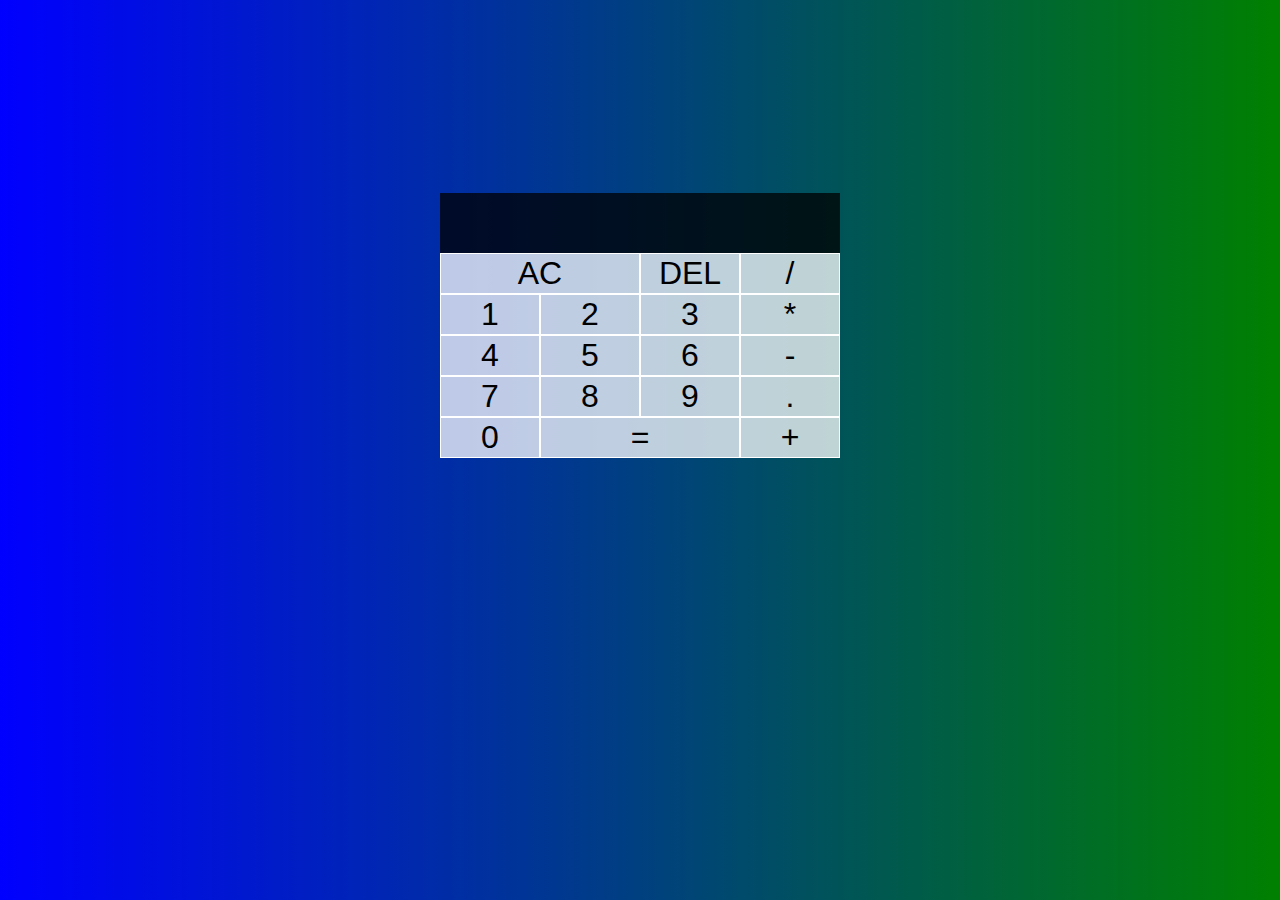
<file: index.html>
<!DOCTYPE html>
<html lang="en">

<head>
    <meta charset="UTF-8">
    <meta http-equiv="X-UA-Compatible" content="IE=edge">
    <meta name="viewport" content="width=device-width, initial-scale=1.0">
    <title>Calculator</title>
    <link rel="stylesheet" href="index.css">
    <script src="index.js" defer></script>
</head>

<body>
    <div class="calculator-grid">
        <div class="output">

            <div data-previous-operand class="previous-operand" id="previous-operand"></div>
            <div data-current-operand class="current-operand" id="current-operand"></div>
        </div>
        <button data-all-clear class="span-two">AC</button>
        <button data-delete>DEL</button>
        <button data-operation>/</button>
        <button data-number>1</button>
        <button data-number>2</button>
        <button data-number>3</button>
        <button data-operation>*</button>
        <button data-number>4</button>
        <button data-number>5</button>
        <button data-number>6</button>
        <button data-operation>-</button>
        <button data-number>7</button>
        <button data-number>8</button>
        <button data-number>9</button>
        <button data-number>.</button>
        <button data-number>0</button>
        <button data-equals class="span-two">=</button>
        <button data-operation="">+</button>
    </div>
</body>

</html>
</file>
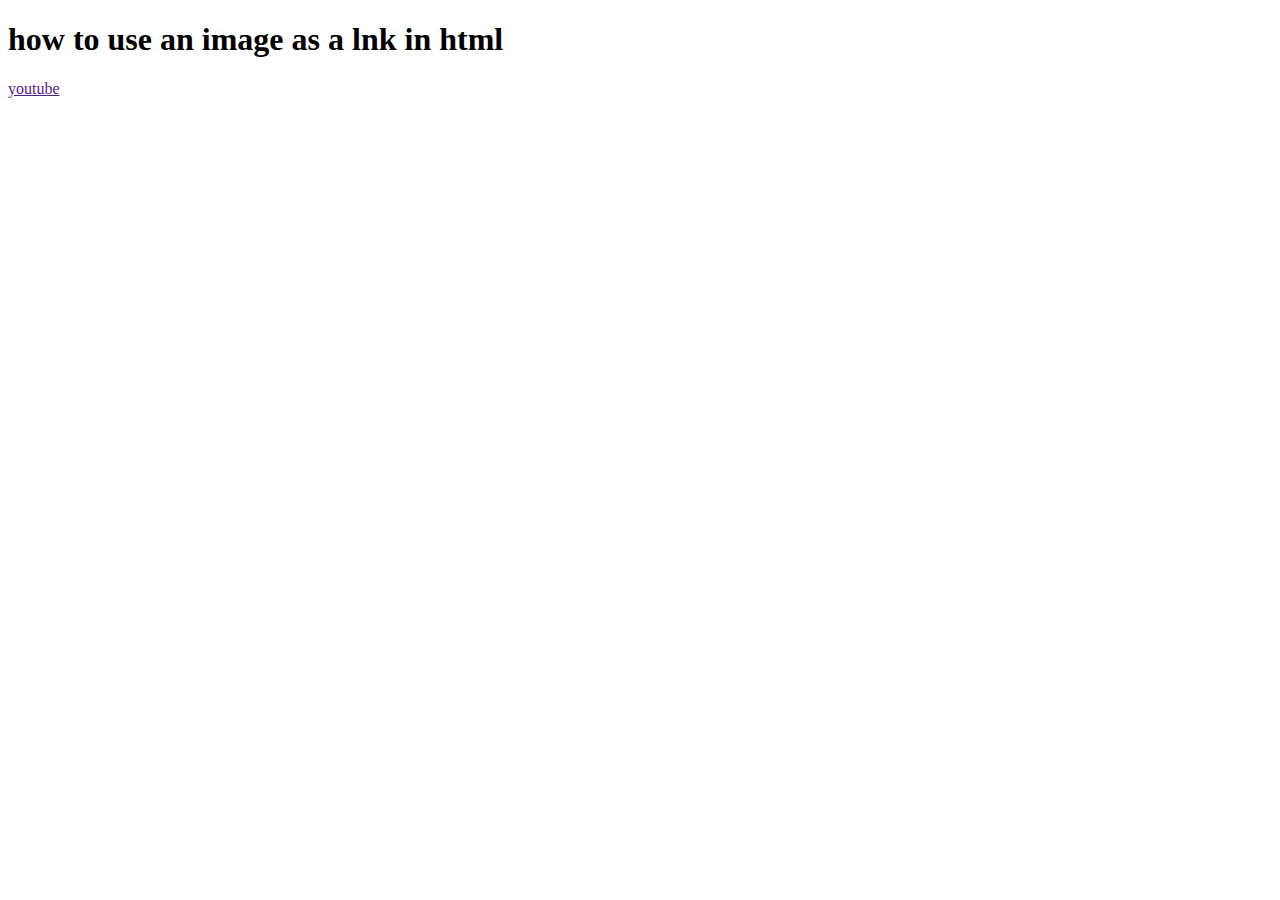
<file: link.html>
<!DOCTYPE html>
<html lang="en">
<head>
    <meta charset="UTF-8">
    <meta http-equiv="X-UA-Compatible" content="IE=edge">
    <meta name="viewport" content="width=device-width, initial-scale=1.0">
    <title>home page</title>
</head>
<body>
    <h1>how to use an image as a lnk in html</h1>
    <a href="" target="_blank">youtube</a>
</body>
</html>
</file>
<file: index.css>
*, *::before,*::after{
    box-sizing: border-box;
    font-family: Gotham rounded,sans-serif;
    font-weight: normal;

}
body{
    padding: 0;
    margin: 0;
    background: linear-gradient(to right,blue,green);
}
.calculator-grid{
    display: grid;
    justify-content: center;
    align-content: center;
    min-height: 50vh;
    grid-template-columns: repeat(4,100px);
    grid-template-rows: minmax(120px,auto),repeat(5,100px);
    margin-top: 100px;
/* background-color: red; */
}
.calculator-grid >  button{
    cursor: pointer;
    font-size: 2rem;
    border: 1px solid white;
    outline: none;
    background-color: rgba(255, 255, 255, .75);
}
.calculator-grid >  button:hover{
    background-color: rgba(255, 255, 255, .9);
}
.span-two{
    grid-column: span 2;
}
.output{
    grid-column: 1 / -1;
    background-color: rgba(0, 0, 0, .75);
    display: flex;
    align-items: flex-end;
    justify-content: space-around;
    flex-direction: column;
    padding: 30px;
    word-wrap: break-word;
    word-break: break-all;
    color: white;
}
.output .previous-operand{
    color: rgba(255, 255, 255, .75);
    font-size: 1.5rem;
}
.output .current-operand{
    color:white;
    font-size: 2.5rem;
}
</file>
